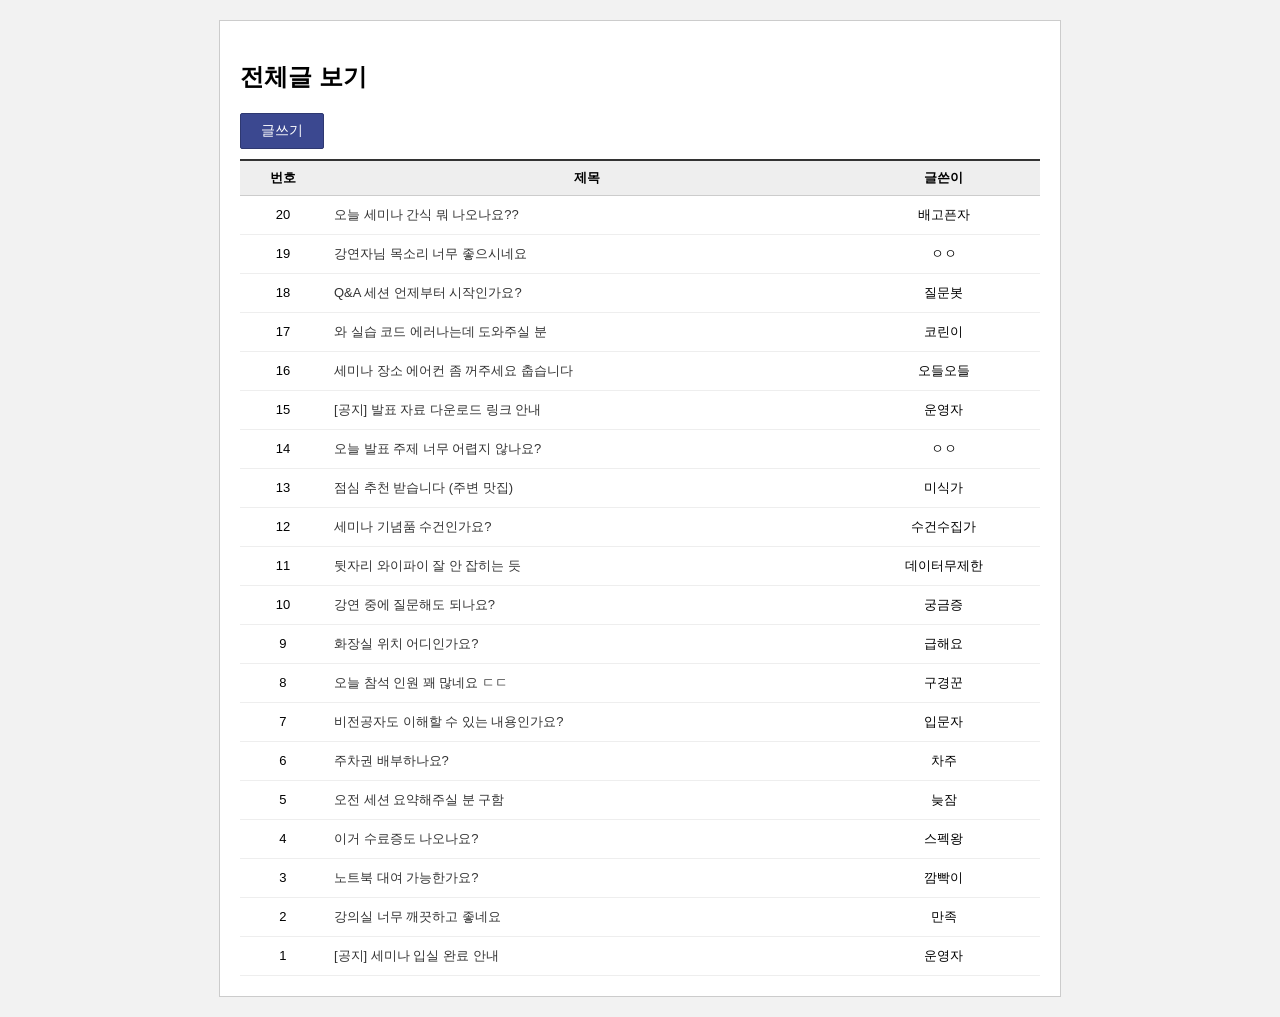
<file: index.html>
<!DOCTYPE html>
<html lang="ko">
<head>
    <meta charset="UTF-8">
    <meta name="viewport" content="width=device-width, initial-scale=1.0">
    <title>HICC 갤러리</title>
    <link rel="stylesheet" href="style.css">
</head>
<body>
    <div id="app">

        <section id="listPage">
            <div class="board-header">
                <h2>전체글 보기</h2>
                <button onclick="showWritePage()" type="button" class="btn-main">글쓰기</button>
            </div>
            <table class="board-table">
                <thead>
                    <tr>
                        <th>번호</th>
                        <th>제목</th>
                        <th>글쓴이</th>
                    </tr>
                </thead>
                <tbody id="postList"></tbody>
            </table>
        </section>
    
        <section id="detailPage" display="none">
            <div class="detail-header">
                <h3 id="viewTitle">게시글 제목 영역</h3>
                <div class="info">작성자: <span id="viewAuthor">이름</span></div>
            </div>
            <div id="viewContent" class="detail-content">
                본문 내용
            </div>
            <button onclick="showListPage()" type="button" class="btn-sub">목록으로</button>
        </section>
    
        <section id="writePage" display="none">
            <div class="write-header">
                <h3>새 글 작성</h3>
            </div>
            <div class="write-form">
                <input type="text" id="inputTitle" placeholder="제목">
                <input type="text" id="inputAuthor" placeholder="작성자">
                <textarea id="inputContent" placeholder="내용을 입력하세요"></textarea>
                <div class="write-btns">
                    <button onclick="showListPage()" type="button" class="btn-sub">취소</button>
                    <button onclick="savePost()" type="button" class="btn-main">등록</button>
                </div>
            </div>
        </section>
        
    </div>
    <script src="script.js"></script>
    </body>
</html>
</file>
<file: style.css>
/* ==========================================
   1. 공통 및 초기화 스타일 (Global)
   : 모든 요소에 공통적으로 적용되는 기본값
   ========================================== */
   body { 
    font-family: sans-serif; 
    background: #f2f2f2; 
    padding: 20px; 
    margin: 0; 
}

button { 
    padding: 8px 20px; 
    font-size: 14px; 
    cursor: pointer; 
    border-radius: 2px; 
    border: 1px solid #ccc;
    background: #fff;
    transition: background 0.2s; 
}

/* 버튼 색상 구분 */
.btn-main { background: #3b4890; color: #fff; border: 1px solid #2e3871; }
.btn-main:hover { background: #2e3871; }
.btn-sub { background: #fdfdfd; color: #666; border: 1px solid #ccc; }
.btn-sub:hover { background: #f5f5f5; }


/* ==========================================
   2. 레이아웃 컨테이너 (Layout)
   : 전체 화면의 틀을 잡는 역할
   ========================================== */
#app { 
    max-width: 800px; 
    margin: 0 auto; 
    background: #fff; 
    padding: 20px; 
    border: 1px solid #ccc; 
    min-height: 500px;
}


/* ==========================================
   3. [목록 섹션] 스타일 (List Page)
   ========================================== */
.board-table { width: 100%; border-collapse: collapse; margin-top: 10px; font-size: 13px; }
.board-table th { background: #eee; border-top: 2px solid #333; padding: 8px; border-bottom: 1px solid #ccc; }
.board-table td { padding: 10px 8px; border-bottom: 1px solid #eee; text-align: center; }
.board-table .col-title { text-align: left; cursor: pointer; color: #333; }
.board-table .col-title:hover { text-decoration: underline; color: #222; }


/* ==========================================
   4. [상세 섹션] 스타일 (Detail Page)
   ========================================== */
.detail-header { border-bottom: 2px solid #333; padding-bottom: 10px; margin-bottom: 20px; }
.detail-content { min-height: 200px; padding: 20px 0; line-height: 1.6; white-space: pre-wrap; } /* 엔터값 허용 추가 */
.info { font-size: 12px; color: #888; margin-top: 5px; }


/* ==========================================
   5. [글쓰기 섹션] 스타일 (Write Page)
   ========================================== */
#writePage { padding: 20px 0; }
.write-header { border-bottom: 2px solid #3b4890; padding-bottom: 10px; margin-bottom: 20px; }
.write-header h3 { margin: 0; font-size: 1.2rem; color: #333; }

.write-form { display: flex; flex-direction: column; gap: 12px; }
.write-form input[type="text"], 
.write-form textarea { 
    width: 97%; padding: 12px; border: 1px solid #ddd; border-radius: 2px; font-size: 14px; outline: none; 
}
.write-form textarea { height: 350px; resize: none; }
.write-form input:focus, 
.write-form textarea:focus { border-color: #3b4890; }

.write-btns { display: flex; justify-content: flex-end; gap: 8px; margin-top: 15px; border-top: 1px solid #eee; padding-top: 15px; }
</file>
